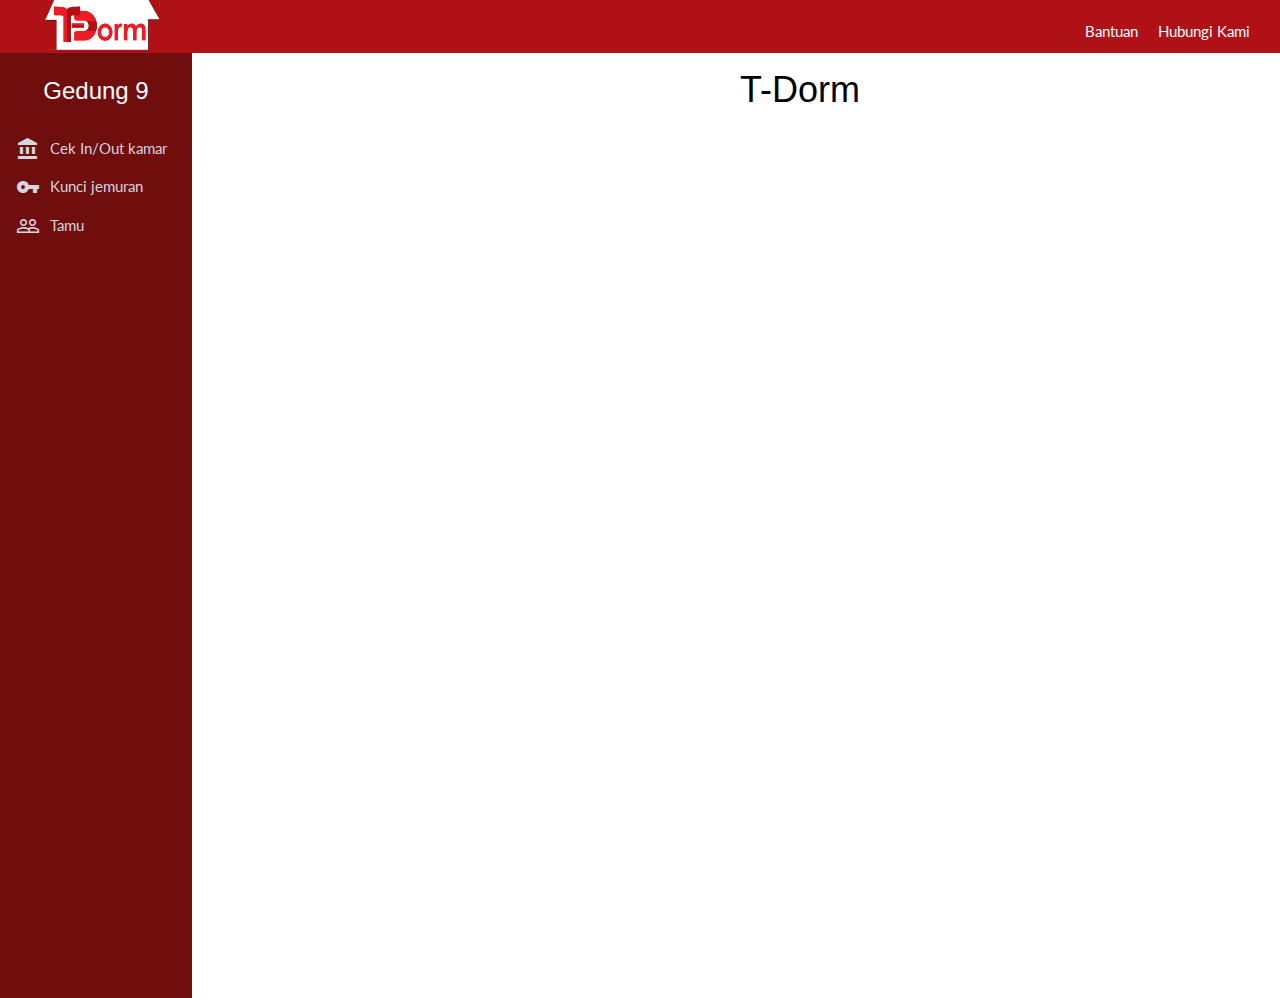
<file: index.html>
<!DOCTYPE html>
<html>
<head>
	<title>T-Dorm | Telkom University Dormitory</title>

  <meta name="viewport" content="width=device-width, initial-scale=1">
  <link rel="stylesheet" href="https://www.w3schools.com/w3css/4/w3.css">
	<link href="https://fonts.googleapis.com/css?family=Lato" rel="stylesheet">
  <link href="https://fonts.googleapis.com/icon?family=Material+Icons" rel="stylesheet">

  <link rel="stylesheet" type="text/css" href="css/style.css">
	<link rel="stylesheet" type="text/css" href="css/style-dashboard.css">
	<link rel="shortcut icon" href="img/fav.png">
  
</head>
<body>


<!-- HEADER DAN NAVBAR -->
    <!-- HEADER DAN NAVBAR -->
    <nav>
      <ul>
        <a class="logo" href="index.html"  data-0="line-height:90px;" data-300="line-height:50px;">
          <img src="img/Logo.png" width="115" height="50" style="margin-left: 45px;" />
        </a>
        <li style="margin-top: 10px; margin-right: 20px;"><a href="bantuan.html">Hubungi Kami</a></li>
        <li style="margin-top: 10px;"><a href="hubungi-kami.hml">Bantuan</a></li>
      </ul>
    </nav>
<!-- END OF NAV BAR -->

  <!-- KONTEN -->
    <!-- SIDEBAR -->

  <div class="sidebar">
  <h3 style="text-align: center; margin: 20px 0 20px 0;">Gedung 9</h3>
    <ul>
      <li><a href="#"><i class="material-icons" style="float: left; margin-right: 10px;">account_balance</i>Cek In/Out kamar</a></li>
      <li><a href="#"><i class="material-icons" style="float: left; margin-right: 10px;">vpn_key</i>Kunci jemuran</a></li>
      <li><a href="#"><i class="material-icons" style="float: left; margin-right: 10px;">people_outline</i>Tamu</a></li>    </ul>
  </div>
    <!-- END OF SIDEBAR -->
  <div style="margin-left: 25%;">
    <h1 align="center">T-Dorm</h1>
  </div>







  <!-- 	FOOTER -->
	<!-- <footer>
  <br/>
		<p>&copy Copyright 2017 T-Dorm</p>
	</footer>	 -->





</body>
</html>
</file>
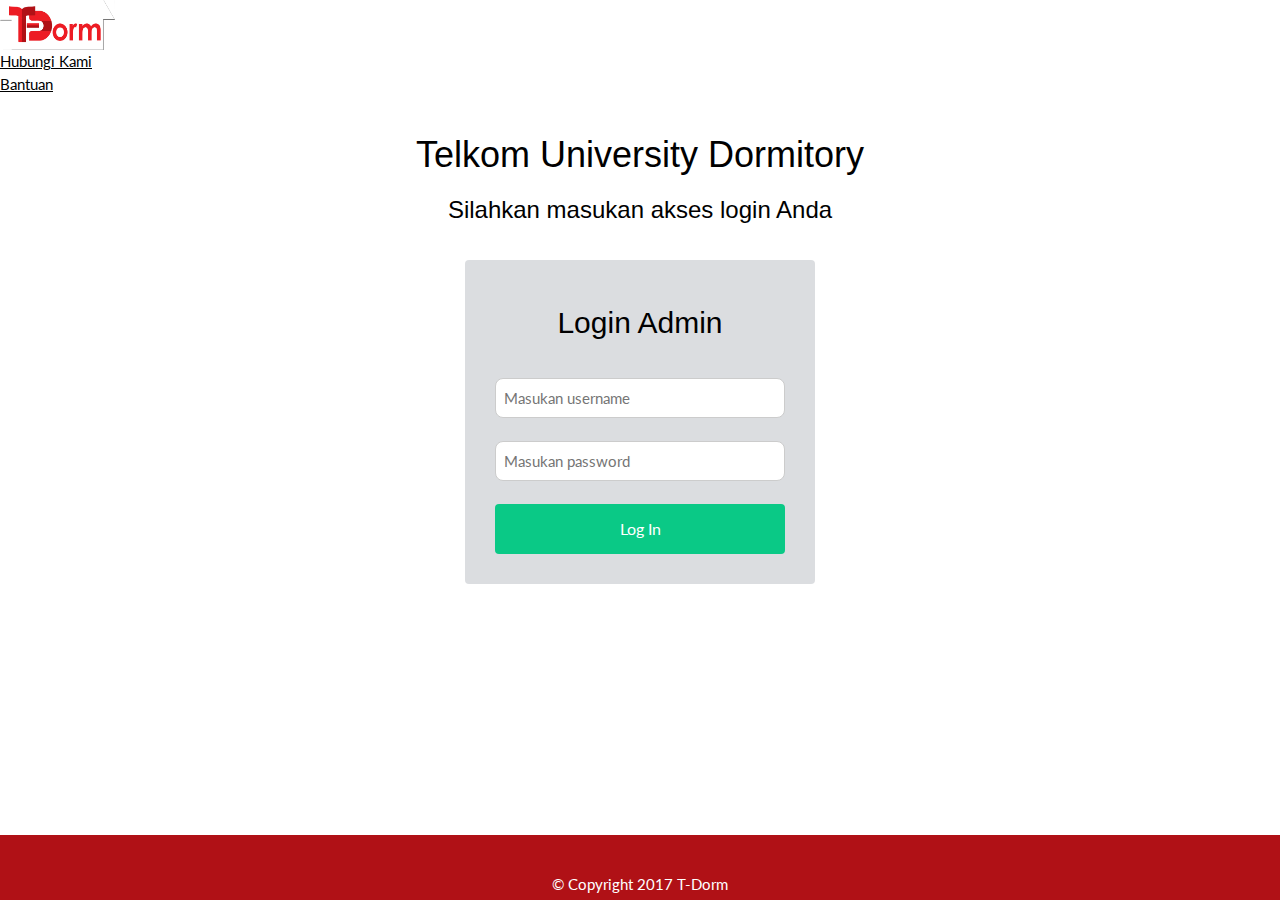
<file: admin/index.html>
<!DOCTYPE html>
<html>
<head>
	<title>T-Dorm | Telkom University Dormitory</title>

  <meta name="viewport" content="width=device-width, initial-scale=1">
  <link rel="stylesheet" href="https://www.w3schools.com/w3css/4/w3.css">


	<link href="https://fonts.googleapis.com/css?family=Lato" rel="stylesheet">
	<link rel="stylesheet" type="text/css" href="../css/style.css">
	<link rel="shortcut icon" href="../img/fav.png">
  
</head>
<body>

  <!-- HEADER DAN NAVBAR -->
  	<nav>
   	  <ul>
   	    <a class="logo" href="index.html"  data-0="line-height:90px;" data-300="line-height:50px;">
   	      <img src="../img/Logo.png" width="115" height="50"/>
   	    </a>
    	  <li><a href="bantuan.html">Hubungi Kami</a></li>
    	  <li><a href="hubungi-kami.hml">Bantuan</a></li>
      </ul>
	  </nav><br/>


  <!-- KONTEN -->
	<center>
		<h1>Telkom University Dormitory</h1>
		<h3 style="margin-top: 7px;">Silahkan masukan akses login Anda</h3>
	</center>
  <br/>



  <!-- FORM LOGIN -->
  <div class="form-login">
    <h2 align="center" >Login Admin</h2><br/>
    <center>
    <form>
      <input class="w3-input w3-border w3-round-large" name="username" type="text" placeholder="Masukan username"><br/>
      <input class="w3-input w3-border w3-round-large" name="password" type="text" placeholder="Masukan password"><br/>
      <input type="submit" class="log-btn" name="loginButton" value="Log In">
    </form>
    </center>
  </div>


   <!-- 	FOOTER -->

	<footer>
  <br/>
		<p>&copy Copyright 2017 T-Dorm</p>
	</footer>	   	
</body>
</html>
</file>
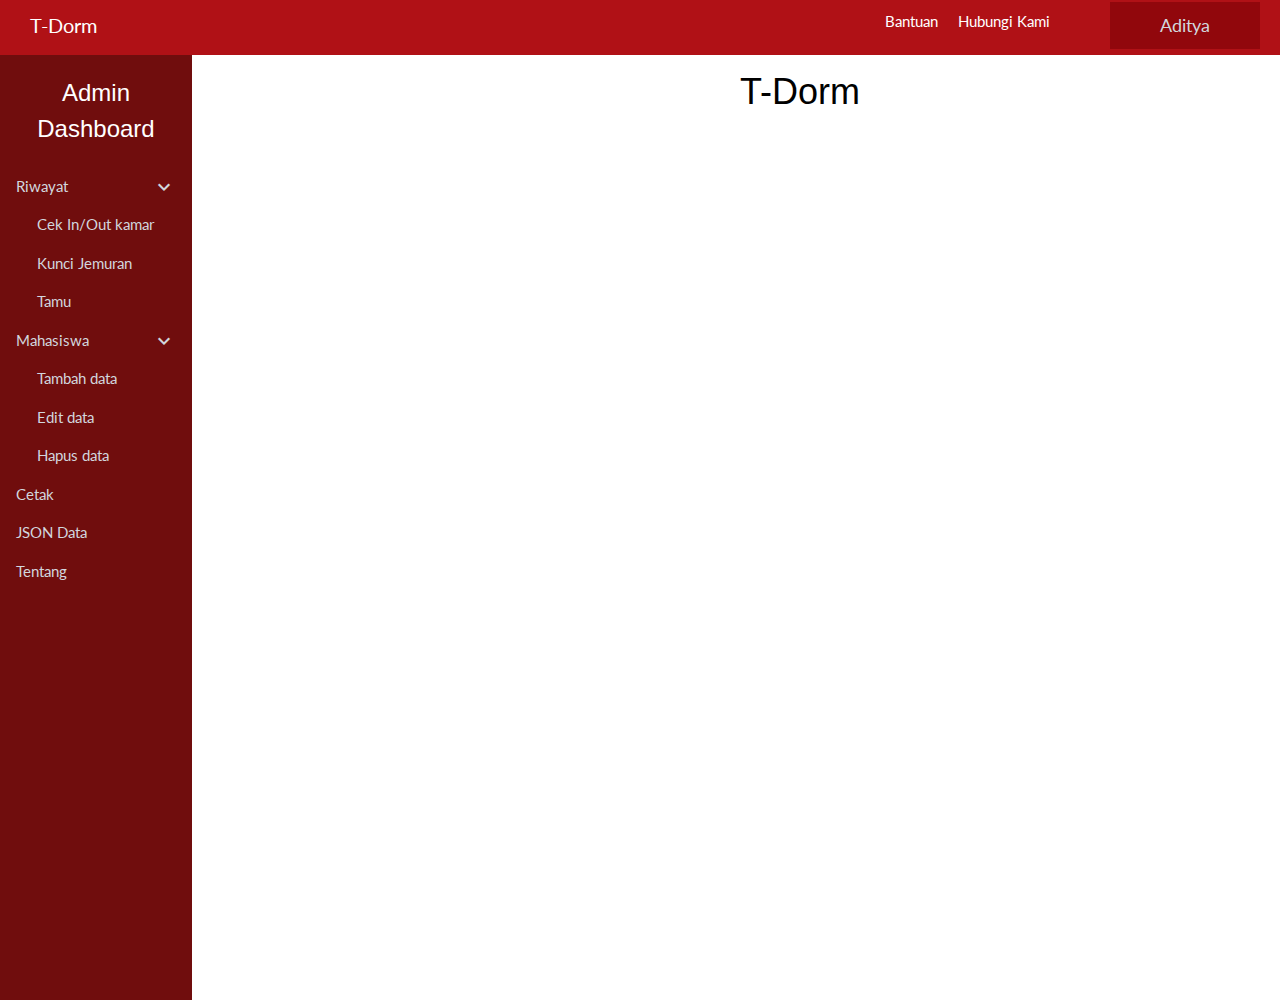
<file: admin/dashboard/index.html>
<!DOCTYPE html>
<html>
<head>
	<title>T-Dorm | Telkom University Dormitory</title>

  <meta name="viewport" content="width=device-width, initial-scale=1">
  <link rel="stylesheet" href="https://www.w3schools.com/w3css/4/w3.css">
	<link href="https://fonts.googleapis.com/css?family=Lato" rel="stylesheet">
  <link href="https://fonts.googleapis.com/icon?family=Material+Icons" rel="stylesheet">

	<link rel="stylesheet" type="text/css" href="../../css/style-dashboard.css">
	<link rel="shortcut icon" href="../../img/fav.png">
  
</head>
<body>


<!-- HEADER DAN NAVBAR -->
    <nav>
      <ul>
        <a class="teks" href="index.html"  data-0="line-height:90px;" data-300="line-height:50px;">T-Dorm</a>
        

              <!-- PROFILE -->
        <li class="profile">
           <a href="#" style="color: #d2d6dd;"><p style="font-size: 18px; text-align: center">Aditya</p></a>

            <ul>
              <li><a href="#">Profile</a></li>
              <li><a href="#">Settings</a></li>
              <li><a href="#">Log Out</a></li>
            </ul>

        </li>


              <!-- END OF PROFILE -->

        <li style="margin-right: 20px;"><a href="#">Hubungi Kami</a></li>
        <li><a href="#">Bantuan</a></li>
      </ul>
    </nav>
<!-- END OF NAV BAR -->

  <!-- KONTEN -->
    <!-- SIDEBAR -->

  <div class="sidebar">
    <h3 style="text-align: center; margin: 20px 0 20px 0;">Admin Dashboard</h3>

    <ul>
      <li><a href="#">Riwayat<i class="material-icons" style="float: right;">expand_more</i></a>
          <ul>
            <li><a href="#">Cek In/Out kamar</a></li>
            <li><a href="#">Kunci Jemuran</a></li>
            <li><a href="#">Tamu</a></li>
          </ul>
      </li>

      <li><a href="#">Mahasiswa<i class="material-icons" style="float: right;">expand_more</i></a>
          <ul>
            <li><a href="tambah-data-mhs.html">Tambah data</a></li>
            <li><a href="#">Edit data</a></li>
            <li><a href="#">Hapus data</a></li>
          </ul>
      </li>

      <li><a href="#">Cetak</a></li>
      <li><a href="#">JSON Data</a></li>
      <li><a href="#">Tentang</a></li>
    </ul>
  </div>
    <!-- END OF SIDEBAR -->

    <!-- KONTEN UTAMA -->
  <div style="margin-left: 25%;">
    <h1 align="center">T-Dorm</h1>
    
  </div>






  <!-- 	FOOTER -->
	<!-- <footer>
  <br/>
		<p>&copy Copyright 2017 T-Dorm</p>
	</footer>	 -->





</body>
</html>
</file>
<file: css/style.css>
body{
	font-family: 'Lato', sans-serif;
}

*{
	margin:0; 
	padding:0;
 }


/* form */
.form-login{
  width: 350px;
  padding: 30px 30px;
  background: #dbdde0;
  border-radius: 4px;
  margin: auto;
  position: relative;
  left: 0;
  right: 0;
  top: 50%;
}
.form-group {
  position: relative;
  margin-bottom: 15px;
}
.form-control {
  width: 100%;
  height: 30px;
  border: none;
  padding: 5px 7px 5px 15px;
  background: #fff;
  color: #666;
  border: 2px solid #ddd;
  -moz-border-radius: 4px;
  -webkit-border-radius: 4px;
  border-radius: 4px;
}
.form-control:focus, .form-control:focus + .fa {
  border-color: #10CE88;
  color: #10CE88;
}

.form-group .fa {
  position: absolute;
  right: 15px;
  top: 17px;
  color: #999;
}

.log-btn {
  background: #0AC986;
  dispaly: inline-block;
  width: 100%;
  font-size: 16px;
  cursor: pointer;
  height: 50px;
  color: #fff;
  text-decoration: none;
  border: none;
  -moz-border-radius: 4px;
  -webkit-border-radius: 4px;
  border-radius: 4px;
}


/*TABLE*/

table {
    border-collapse: collapse;
    width: 90%;
    margin-left: 5%;
}

table.mhs {
    border-collapse: collapse;
    margin-left: 5%;
    table-layout: fixed;
    overflow-x: auto;
    display: block; 

}
th, td {
    text-align: left;
    padding: 8px;

}

tr:nth-child(even){background-color: #f2f2f2}

th {
    background-color: #595653;
    color: white;
}

td.material:hover{
  -moz-box-shadow: 0 0 10px #ccc;
    -webkit-box-shadow: 0 0 10px #ccc;
    box-shadow: 0 0 10px #ccc;
}

.pagination {
    display: inline-block;
    margin-left: 5%;
    margin-top: 15px;
}

.pagination a {
    color: black;
    float: left;
    padding: 8px 16px;
    text-decoration: none;
}

.pagination a:hover{
  background-color: #b01116;
  color: #fff;
}


/*	Footer 	*/
footer{
  position: absolute;
	margin-top: 50px;
	background: #b01116;/*
	background: transparent;*/
	height: 65px;

  right: 0;
  bottom: 0;
  left: 0;
  padding: 1rem;
	width: 100%;
  bottom: 0;
  text-align: center;

}
footer p{
  position: relative;
	text-align: center;
	vertical-align: middle;
 	color: #fff;
}

iframe{
  position: relative;
}

.json{
  margin-top: 20px;
  background-color: #edeeef;
  width: 80%;
  margin-right: 0;
  margin-left: 10%;
}


.konten-tentang{
  position: relative;
  overflow: hidden;

  height: 450px;
  background-image: url("../img/asramatelu.jpg");
  background-position: center;
  background-repeat: no-repeat;
  background-size: cover;
  margin: auto;
}
.konten-tentang h1{
  opacity: 1.0;
  font-size: 36px;
  vertical-align: middle;
  text-align: center;
  position: relative;
}
.container{ 
  height: 50px;
  margin: auto;
  position: relative;
  padding: 150px 0;

}
.medsos{
  float: right;
  margin-right: 20%;
}
.medsos img{
  margin: 10px;
}
</file>
<file: css/style-dashboard.css>
body{
	font-family: 'Lato', sans-serif;
}

*{
	margin:0; 
	padding:0;
 }

nav {
	width: 100%;
 	background:#b01116;
 	margin: 0;
 	padding: 0;	
 	position: relative;
 }

nav ul a.teks{
	display: table-cell;
	vertical-align: middle;
 	text-decoration: none;
 	color: #fff;
 	font-size: 20px;
 	padding-left: 30px;
}

.clear{
	float: none;
}
 nav ul {
 	padding: 0;
 	margin: 0;
 	list-style: none;
 	position: relative;
 	display: inline-table;
 	width: 100%;
 }

 nav ul li.profile{
 	background: #91070c;
 	margin: 2px 20px 0 30px;
 }

 nav ul li.profile:hover{
 	background: #7c0206;
 }

 nav ul li.profile a{
	width:150px;
 }


 nav ul li{
 	float:right;
 	margin: 0;
 }

 nav ul li:hover a{
 	color:#ed1c24;
 }

 nav ul li a{
 	display: block;
 	padding: 10px;
 	color: #fff;
 	text-decoration: none;
 }



/*dropdown profile*/
nav ul li:hover ul {
	display:block;
}

nav ul ul{
	display: none;
	list-style: none;
	position: absolute;
	background-color:#5e0307;
	width:150px;
}

nav ul ul li:hover{
	width:150px;
	background-color: #ed1c24;
}

nav ul ul li a{
	float: none;
	display: block;
	text-align: left;
}

 
nav ul ul li a:hover {
	color:#fff;
}

/* end of dropdown profile*/


/*sidebar*/

.sidebar{
    background-color: #700d0d;
    position: absolute;
    height: 105%;
    width: 15%;
    color: #fff;
}
.sidebar ul{
    list-style-type: none;
    margin: 0;
    padding: 0;
    overflow: auto;
}
.sidebar ul li a{
	display: block;
    color: #d2d6dd;
    padding: 8px 16px;
    text-decoration: none;
}
.sidebar ul li a:hover{
	background: #510707;
}



.sidebar ul ul{
	list-style: none;
	border-bottom: 0!important;
}

.sidebar ul ul li a{
	float: none;
	text-align: left;
	padding-left: 37px;
}


/*end of sidebar*/

/*	Footer 	*/
footer{
	margin-top: 50px;
	background: #b01116;/*
	background: transparent;*/
	height: 65px;
	width: 100%;
	vertical-align: middle;

}
footer p{
	text-align: center;
	vertical-align: middle;
 	color: #fff;
}
</file>
